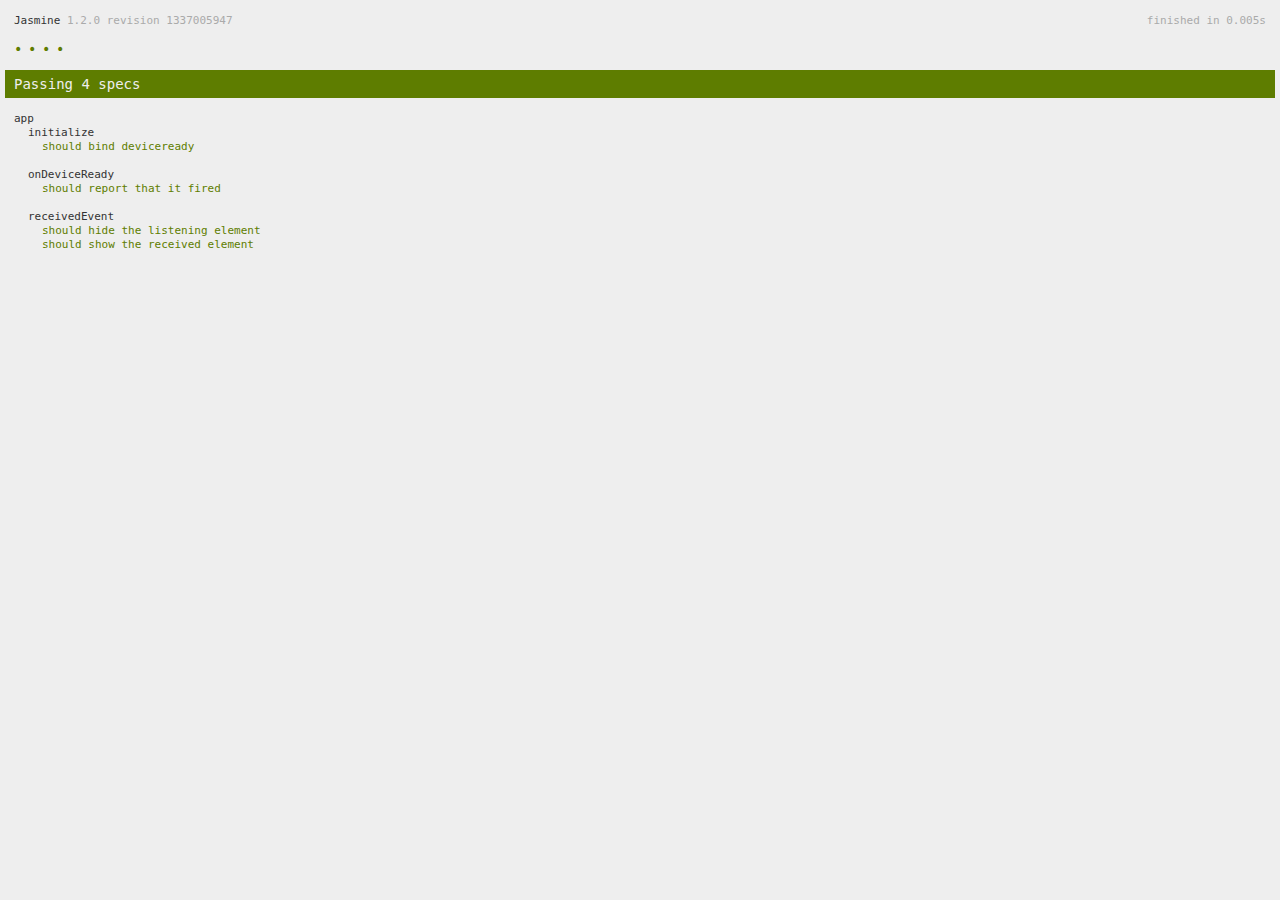
<file: www/spec.html>
<!DOCTYPE html>
<!--
    Licensed to the Apache Software Foundation (ASF) under one
    or more contributor license agreements.  See the NOTICE file
    distributed with this work for additional information
    regarding copyright ownership.  The ASF licenses this file
    to you under the Apache License, Version 2.0 (the
    "License"); you may not use this file except in compliance
    with the License.  You may obtain a copy of the License at

    http://www.apache.org/licenses/LICENSE-2.0

    Unless required by applicable law or agreed to in writing,
    software distributed under the License is distributed on an
    "AS IS" BASIS, WITHOUT WARRANTIES OR CONDITIONS OF ANY
     KIND, either express or implied.  See the License for the
    specific language governing permissions and limitations
    under the License.
-->
<html>
    <head>
        <title>Jasmine Spec Runner</title>

        <!-- jasmine source -->
        <link rel="shortcut icon" type="image/png" href="spec/lib/jasmine-1.2.0/jasmine_favicon.png">
        <link rel="stylesheet" type="text/css" href="spec/lib/jasmine-1.2.0/jasmine.css">
        <script type="text/javascript" src="spec/lib/jasmine-1.2.0/jasmine.js"></script>
        <script type="text/javascript" src="spec/lib/jasmine-1.2.0/jasmine-html.js"></script>

        <!-- include source files here... -->
        <script type="text/javascript" src="js/index.js"></script>

        <!-- include spec files here... -->
        <script type="text/javascript" src="spec/helper.js"></script>
        <script type="text/javascript" src="spec/index.js"></script>

        <script type="text/javascript">
            (function() {
                var jasmineEnv = jasmine.getEnv();
                jasmineEnv.updateInterval = 1000;

                var htmlReporter = new jasmine.HtmlReporter();

                jasmineEnv.addReporter(htmlReporter);

                jasmineEnv.specFilter = function(spec) {
                    return htmlReporter.specFilter(spec);
                };

                var currentWindowOnload = window.onload;

                window.onload = function() {
                    if (currentWindowOnload) {
                        currentWindowOnload();
                    }
                    execJasmine();
                };

                function execJasmine() {
                    jasmineEnv.execute();
                }
            })();
        </script>
    </head>
    <body>
        <div id="stage" style="display:none;"></div>
    </body>
</html>
</file>
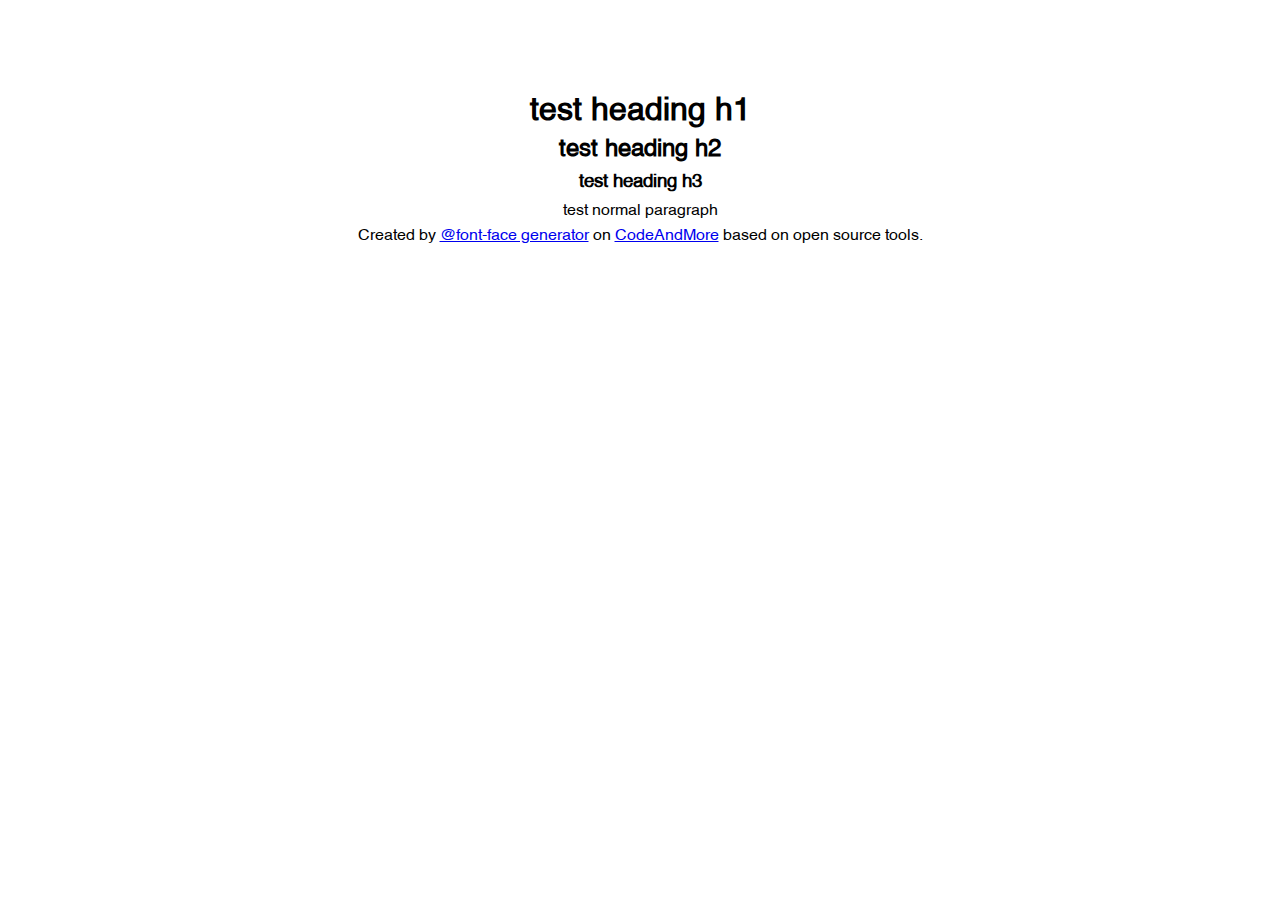
<file: www/fonts/helvetica.html>
<!DOCTYPE html PUBLIC "-//W3C//DTD XHTML 1.0 Transitional//EN"
        "http://www.w3.org/TR/xhtml1/DTD/xhtml1-transitional.dtd">
<html xmlns="http://www.w3.org/1999/xhtml">
<head>
    <meta http-equiv="Content-Type" content="text/html; charset=utf-8"/>
    <title>CodeAndMore @font-face Demo</title>
    <style type="text/css">
        @font-face {
            font-family: 'Helvetica';
            src: url('helvetica.eot');
            src: url('helvetica.eot?#iefix') format('embedded-opentype'), url('helvetica.woff') format('woff'), url('helvetica.ttf') format('truetype'), url('helvetica.svg#helvetica') format('svg');
            font-weight: normal;
            font-style: normal;
        }
    </style>
</head>

<body style="font-family:'Helvetica'; padding: 80px; text-align: center;">
<h1>test heading h1</h1>

<h2>test heading h2</h2>

<h3>test heading h3</h3>

<p>test normal paragraph</p>

<p>Created by <a href="http://fontface.codeandmore.com">@font-face generator</a> on <a href="http://codeandmore.com">CodeAndMore</a>
    based on open source tools.</p>
</body>
</html>
</file>
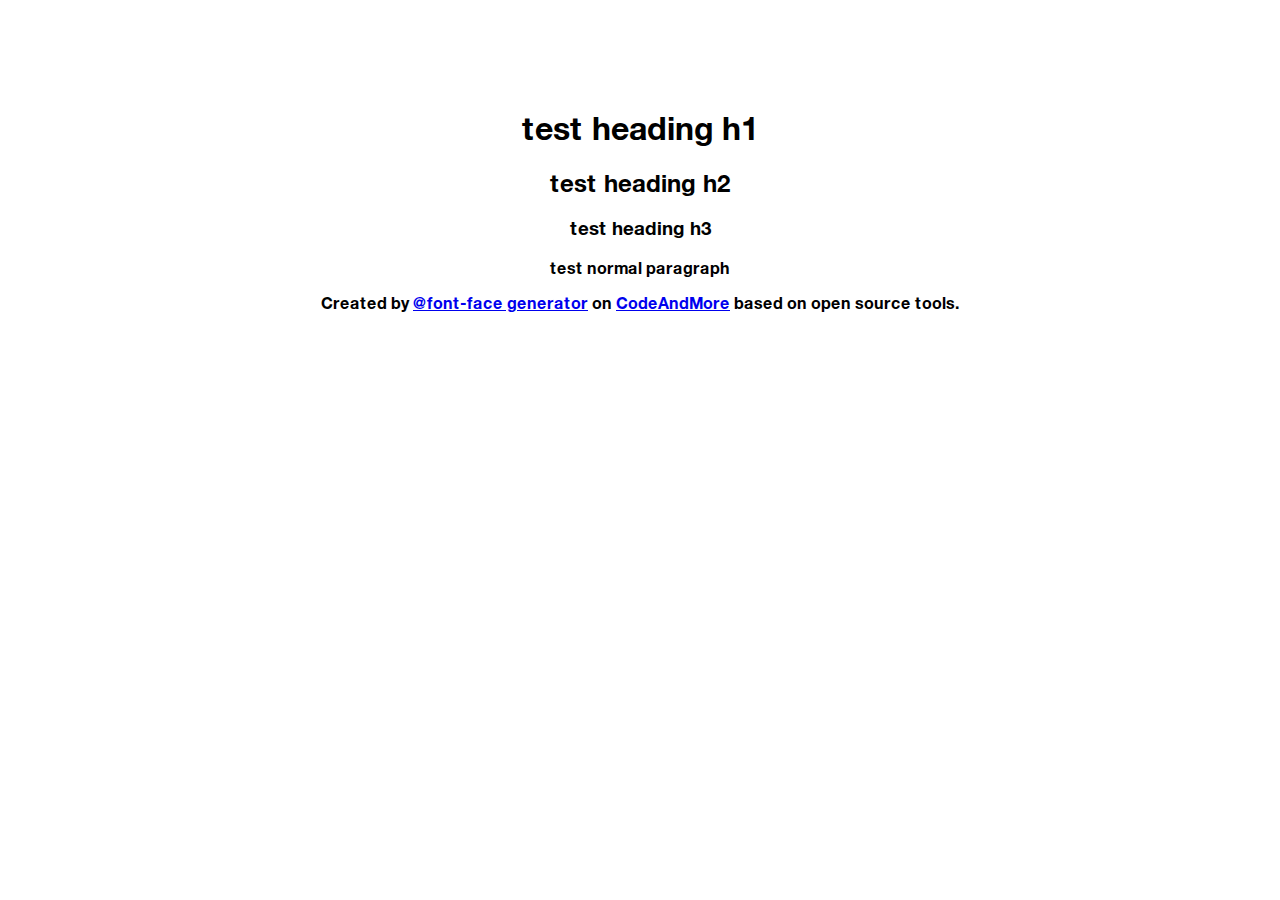
<file: www/fonts/helveticaneuebold.html>
<!DOCTYPE html PUBLIC "-//W3C//DTD XHTML 1.0 Transitional//EN"
        "http://www.w3.org/TR/xhtml1/DTD/xhtml1-transitional.dtd">
<html xmlns="http://www.w3.org/1999/xhtml">
<head>
    <meta http-equiv="Content-Type" content="text/html; charset=utf-8"/>
    <title>CodeAndMore @font-face Demo</title>
    <style type="text/css">
        @font-face {
            font-family: 'HelveticaNeue-Bold';
            src: url('helveticaneuebold.eot');
            src: url('helveticaneuebold.eot?#iefix') format('embedded-opentype'), url('helveticaneuebold.woff') format('woff'), url('helveticaneuebold.ttf') format('truetype'), url('helveticaneuebold.svg#helveticaneuebold') format('svg');
            font-weight: normal;
            font-style: normal;
        }
    </style>
</head>

<body style="font-family:'HelveticaNeue-Bold'; padding: 80px; text-align: center;">
<h1>test heading h1</h1>

<h2>test heading h2</h2>

<h3>test heading h3</h3>

<p>test normal paragraph</p>

<p>Created by <a href="http://fontface.codeandmore.com">@font-face generator</a> on <a href="http://codeandmore.com">CodeAndMore</a>
    based on open source tools.</p>
</body>
</html>
</file>
<file: www/spec/lib/jasmine-1.2.0/jasmine.css>
body { background-color: #eeeeee; padding: 0; margin: 5px; overflow-y: scroll; }

#HTMLReporter { font-size: 11px; font-family: Monaco, "Lucida Console", monospace; line-height: 14px; color: #333333; }
#HTMLReporter a { text-decoration: none; }
#HTMLReporter a:hover { text-decoration: underline; }
#HTMLReporter p, #HTMLReporter h1, #HTMLReporter h2, #HTMLReporter h3, #HTMLReporter h4, #HTMLReporter h5, #HTMLReporter h6 { margin: 0; line-height: 14px; }
#HTMLReporter .banner, #HTMLReporter .symbolSummary, #HTMLReporter .summary, #HTMLReporter .resultMessage, #HTMLReporter .specDetail .description, #HTMLReporter .alert .bar, #HTMLReporter .stackTrace { padding-left: 9px; padding-right: 9px; }
#HTMLReporter #jasmine_content { position: fixed; right: 100%; }
#HTMLReporter .version { color: #aaaaaa; }
#HTMLReporter .banner { margin-top: 14px; }
#HTMLReporter .duration { color: #aaaaaa; float: right; }
#HTMLReporter .symbolSummary { overflow: hidden; *zoom: 1; margin: 14px 0; }
#HTMLReporter .symbolSummary li { display: block; float: left; height: 7px; width: 14px; margin-bottom: 7px; font-size: 16px; }
#HTMLReporter .symbolSummary li.passed { font-size: 14px; }
#HTMLReporter .symbolSummary li.passed:before { color: #5e7d00; content: "\02022"; }
#HTMLReporter .symbolSummary li.failed { line-height: 9px; }
#HTMLReporter .symbolSummary li.failed:before { color: #b03911; content: "x"; font-weight: bold; margin-left: -1px; }
#HTMLReporter .symbolSummary li.skipped { font-size: 14px; }
#HTMLReporter .symbolSummary li.skipped:before { color: #bababa; content: "\02022"; }
#HTMLReporter .symbolSummary li.pending { line-height: 11px; }
#HTMLReporter .symbolSummary li.pending:before { color: #aaaaaa; content: "-"; }
#HTMLReporter .bar { line-height: 28px; font-size: 14px; display: block; color: #eee; }
#HTMLReporter .runningAlert { background-color: #666666; }
#HTMLReporter .skippedAlert { background-color: #aaaaaa; }
#HTMLReporter .skippedAlert:first-child { background-color: #333333; }
#HTMLReporter .skippedAlert:hover { text-decoration: none; color: white; text-decoration: underline; }
#HTMLReporter .passingAlert { background-color: #a6b779; }
#HTMLReporter .passingAlert:first-child { background-color: #5e7d00; }
#HTMLReporter .failingAlert { background-color: #cf867e; }
#HTMLReporter .failingAlert:first-child { background-color: #b03911; }
#HTMLReporter .results { margin-top: 14px; }
#HTMLReporter #details { display: none; }
#HTMLReporter .resultsMenu, #HTMLReporter .resultsMenu a { background-color: #fff; color: #333333; }
#HTMLReporter.showDetails .summaryMenuItem { font-weight: normal; text-decoration: inherit; }
#HTMLReporter.showDetails .summaryMenuItem:hover { text-decoration: underline; }
#HTMLReporter.showDetails .detailsMenuItem { font-weight: bold; text-decoration: underline; }
#HTMLReporter.showDetails .summary { display: none; }
#HTMLReporter.showDetails #details { display: block; }
#HTMLReporter .summaryMenuItem { font-weight: bold; text-decoration: underline; }
#HTMLReporter .summary { margin-top: 14px; }
#HTMLReporter .summary .suite .suite, #HTMLReporter .summary .specSummary { margin-left: 14px; }
#HTMLReporter .summary .specSummary.passed a { color: #5e7d00; }
#HTMLReporter .summary .specSummary.failed a { color: #b03911; }
#HTMLReporter .description + .suite { margin-top: 0; }
#HTMLReporter .suite { margin-top: 14px; }
#HTMLReporter .suite a { color: #333333; }
#HTMLReporter #details .specDetail { margin-bottom: 28px; }
#HTMLReporter #details .specDetail .description { display: block; color: white; background-color: #b03911; }
#HTMLReporter .resultMessage { padding-top: 14px; color: #333333; }
#HTMLReporter .resultMessage span.result { display: block; }
#HTMLReporter .stackTrace { margin: 5px 0 0 0; max-height: 224px; overflow: auto; line-height: 18px; color: #666666; border: 1px solid #ddd; background: white; white-space: pre; }

#TrivialReporter { padding: 8px 13px; position: absolute; top: 0; bottom: 0; left: 0; right: 0; overflow-y: scroll; background-color: white; font-family: "Helvetica Neue Light", "Lucida Grande", "Calibri", "Arial", sans-serif; /*.resultMessage {*/ /*white-space: pre;*/ /*}*/ }
#TrivialReporter a:visited, #TrivialReporter a { color: #303; }
#TrivialReporter a:hover, #TrivialReporter a:active { color: blue; }
#TrivialReporter .run_spec { float: right; padding-right: 5px; font-size: .8em; text-decoration: none; }
#TrivialReporter .banner { color: #303; background-color: #fef; padding: 5px; }
#TrivialReporter .logo { float: left; font-size: 1.1em; padding-left: 5px; }
#TrivialReporter .logo .version { font-size: .6em; padding-left: 1em; }
#TrivialReporter .runner.running { background-color: yellow; }
#TrivialReporter .options { text-align: right; font-size: .8em; }
#TrivialReporter .suite { border: 1px outset gray; margin: 5px 0; padding-left: 1em; }
#TrivialReporter .suite .suite { margin: 5px; }
#TrivialReporter .suite.passed { background-color: #dfd; }
#TrivialReporter .suite.failed { background-color: #fdd; }
#TrivialReporter .spec { margin: 5px; padding-left: 1em; clear: both; }
#TrivialReporter .spec.failed, #TrivialReporter .spec.passed, #TrivialReporter .spec.skipped { padding-bottom: 5px; border: 1px solid gray; }
#TrivialReporter .spec.failed { background-color: #fbb; border-color: red; }
#TrivialReporter .spec.passed { background-color: #bfb; border-color: green; }
#TrivialReporter .spec.skipped { background-color: #bbb; }
#TrivialReporter .messages { border-left: 1px dashed gray; padding-left: 1em; padding-right: 1em; }
#TrivialReporter .passed { background-color: #cfc; display: none; }
#TrivialReporter .failed { background-color: #fbb; }
#TrivialReporter .skipped { color: #777; background-color: #eee; display: none; }
#TrivialReporter .resultMessage span.result { display: block; line-height: 2em; color: black; }
#TrivialReporter .resultMessage .mismatch { color: black; }
#TrivialReporter .stackTrace { white-space: pre; font-size: .8em; margin-left: 10px; max-height: 5em; overflow: auto; border: 1px inset red; padding: 1em; background: #eef; }
#TrivialReporter .finished-at { padding-left: 1em; font-size: .6em; }
#TrivialReporter.show-passed .passed, #TrivialReporter.show-skipped .skipped { display: block; }
#TrivialReporter #jasmine_content { position: fixed; right: 100%; }
#TrivialReporter .runner { border: 1px solid gray; display: block; margin: 5px 0; padding: 2px 0 2px 10px; }
</file>
